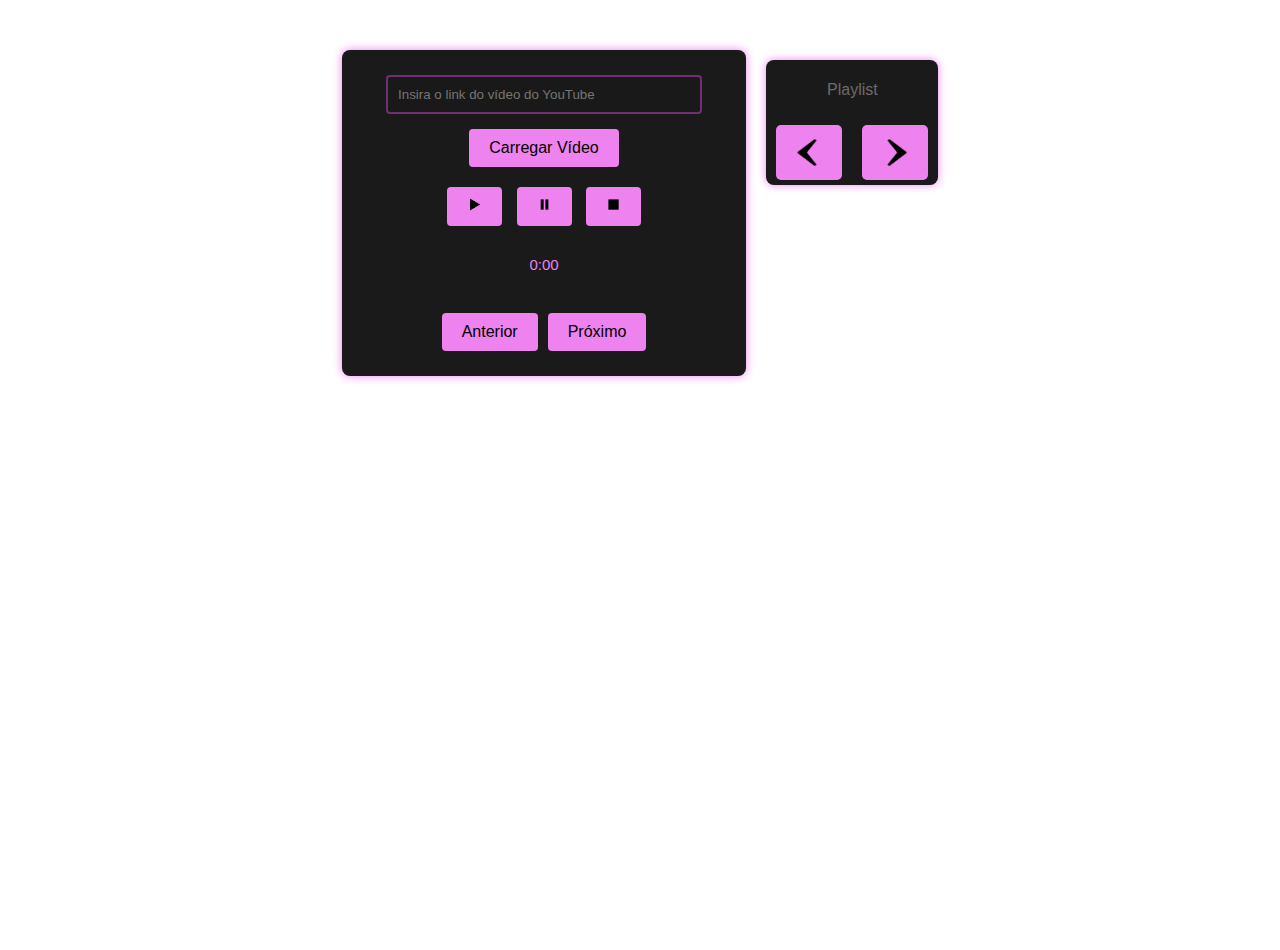
<file: index.html>
<!DOCTYPE html>
<html lang="pt-BR">
<head>
    <meta charset="UTF-8">
    <meta name="viewport" content="width=device-width, initial-scale=1.0">
    <title>Reprodutor de Música do YouTube</title>
    <link rel="stylesheet" href="css/styles.css">
    <link rel="icon" href="src/guia.png" type="image/png">
</head>
<body>
    <div class="reprodutor">
        <div id="reprodutor" style="display: none;"></div>
        <div class="container-miniatura"></div>
        <input type="text" id="url-video" placeholder="Insira o link do vídeo do YouTube">
        <button id="carregar-video">Carregar Vídeo</button>
        <div id="controles-audio">
            <button id="tocar">
                <img src="src/icone-tocar.png" alt="Tocar" />
            </button>
            <button id="pausar">
                <img src="src/icone-pausar.png" alt="Pausar" />
            </button>
            <button id="parar">
                <img src="src/icone-parar.png" alt="Parar" />
            </button>
        </div>
        <div id="tempo-atual">
            <p id="tempo-atual">0:00</p>
        </div>
        <div id="controles-playlist">
            <button id="video-anterior">Anterior</button>
            <button id="proximo-video">Próximo</button>
        </div>
    </div>
    <div id="playlist" class="container-playlist">
        <p>Playlist</p>
        <div id="miniaturas-playlist"></div>
        <div id="controles-paginacao">
            <button id="pagina-anterior">
                <img src="src/anterior.png" alt="Voltar" />
            </button>
            <button id="proxima-pagina">
                <img src="src/proximo.png" alt="Avançar" />
            </button>
        </div>        
    </div>
    <script src="https://www.youtube.com/iframe_api"></script>
    <script src="script.js"></script>
</body>
</html>
</file>
<file: css/styles.css>
body {
  font-family: Arial, sans-serif;
  display: flex;
  justify-content: center;
  align-items: flex-start;
  height: 100vh;
  margin: 0;
  background-image: url('https://raw.githubusercontent.com/inotyu/youtube-player/main/src/fundo.jpg');
  background-repeat: no-repeat;
  background-size: cover;
  margin-top: 50px;
}

.reprodutor {
  text-align: center;
  background-color: #1a1a1a;
  padding: 20px;
  border-radius: 8px;
  box-shadow: 0 0 10px violet;
  color: #fff;
  margin-right: 20px;
}

.container-miniatura {
  margin-bottom: 5px;
}

.thumbnail-image {
  width: 300px;
  height: 169px;
  object-fit: cover;
  border-style: solid;
  border-color: violet;
  border-radius: 8px;
  box-shadow: 0 0 10px violet;
}

input[type="text"] {
  padding: 10px;
  width: 80%;
  border: 2px solid;
  border-radius: 4px;
  background-color: #1a1919;
  color: rgb(114, 46, 114);
  margin-bottom: 10px;
}

button {
  padding: 10px 20px;
  margin: 5px;
  font-size: 16px;
  cursor: pointer;
  background-color: violet;
  border: none;
  border-radius: 4px;
  color: #000;
}

button:hover {
  background-color: hsl(300, 58%, 19%);
}

#controles-audio {
  margin-top: 10px;
}

#controles-audio img {
  width: 15px;
  height: 15px;
}

#tempo-atual {
  color: violet;
  padding: 5px;
  border-radius: 5px;
  font-size: 15px;
}

#controles-playlist {
  margin-top: 10px;
  display: flex;
  align-items: center;
  justify-content: center;
}

.container-playlist {
  margin-top: 10px;
  display: flex;
  flex-direction: column;
  align-items: center;
  background-color: #1a1a1a;
  padding: 5px;
  max-width: 2345x;
  border-radius: 8px;
  color: #6e6a6a;
  box-shadow: 0 0 8px violet;
  overflow: hidden; 
}



.miniatura-playlist {
  width: 100%; 
  height: auto; 
  max-width: 245px;
  border-radius: 8px;
  margin: 3px;
  cursor: pointer;
  object-fit: cover;
  border-style: solid;
  aspect-ratio: 16 / 9;
  border-color: violet;
  box-shadow: 0 0 10px violet;
}

#miniaturas-playlist {
  display: flex;
  flex-direction: column;
  gap: 10px; 
}

#controles-paginacao button {
  display: flex; 
  justify-content: center; 
  align-items: center;
  padding: 10px;
  margin: 0 5px; 
  border-radius: 5px;
  color: violet;
  cursor: pointer;
}

#controles-paginacao button:hover {
  background-color: hsl(300, 58%, 19%);
  align-items: center;
  align-content: center;
}

#controles-paginacao img {
  width: 46px;
  height: 35px;
}

#controles-paginacao {
  display: flex;
  justify-content: center; 
  align-items: center; 
  gap: 10px; 
  margin-top: 10px; 
}
</file>
